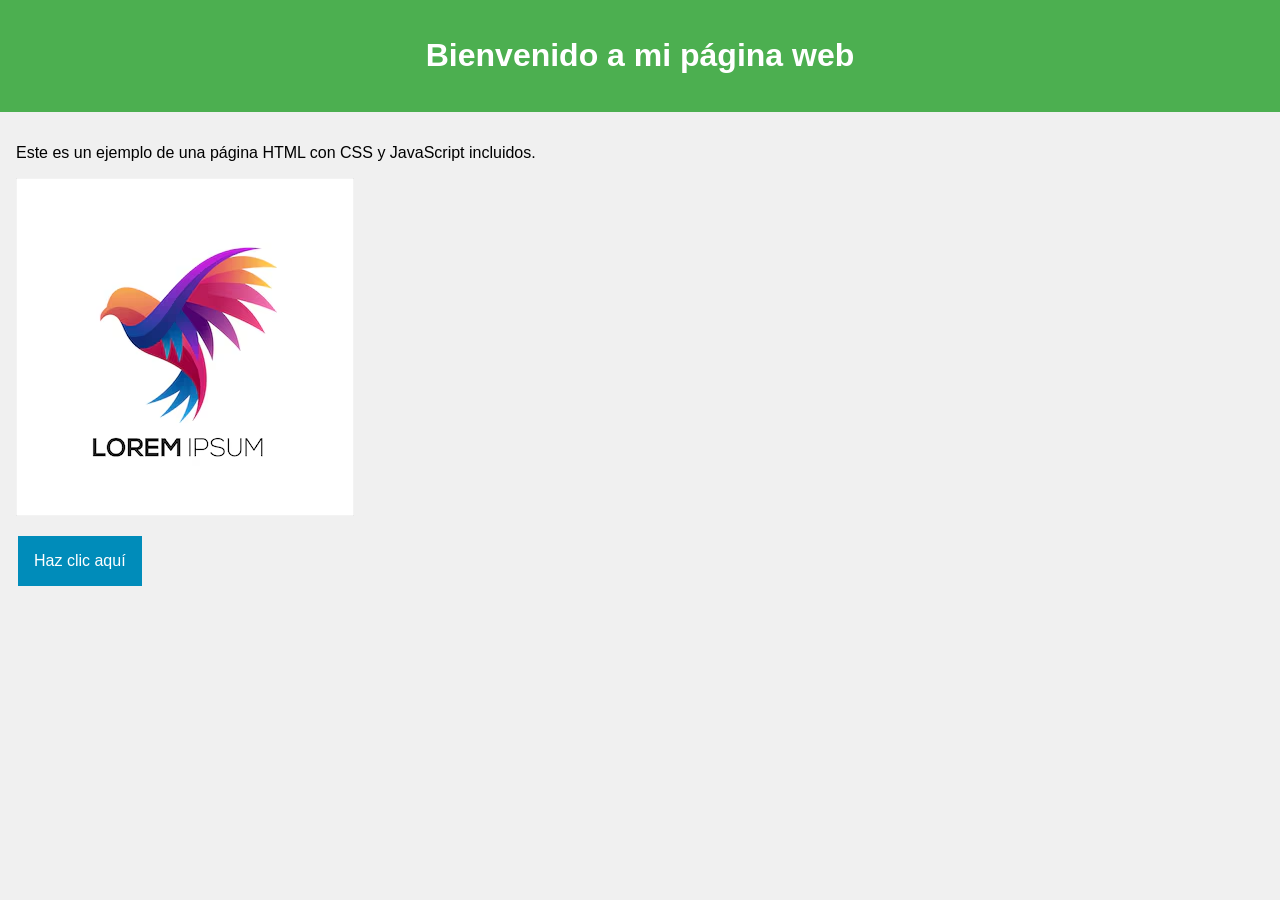
<file: wwwroot/index.html>
<!DOCTYPE html>
<html lang="es">
<head>
    <meta charset="UTF-8">
    <meta name="viewport" content="width=device-width, initial-scale=1.0">
    <title>Ejemplo de Página HTML</title>
    <link rel="stylesheet" href="styles.css">
</head>
<body>
    <header>
        <h1>Bienvenido a mi página web</h1>
    </header>
    <main>
        <p>Este es un ejemplo de una página HTML con CSS y JavaScript incluidos.</p>
        <img src="imagen.png" alt="Descripción de la imagen">
        <button id="myButton">Haz clic aquí</button>
    </main>
    <script src="script.js"></script>
</body>
</html>
</file>
<file: wwwroot/styles.css>
body {
    font-family: Arial, sans-serif;
    background-color: #f0f0f0;
    margin: 0;
    padding: 0;
}

header {
    background-color: #4CAF50;
    color: white;
    padding: 1em;
    text-align: center;
}

main {
    padding: 1em;
}

img {
    max-width: 100%;
    height: auto;
    display: block;
    margin: 1em 0;
}

button {
    background-color: #008CBA;
    color: white;
    border: none;
    padding: 1em;
    text-align: center;
    text-decoration: none;
    display: inline-block;
    font-size: 16px;
    margin: 4px 2px;
    cursor: pointer;
}

button:hover {
    background-color: #006494;
}
</file>
